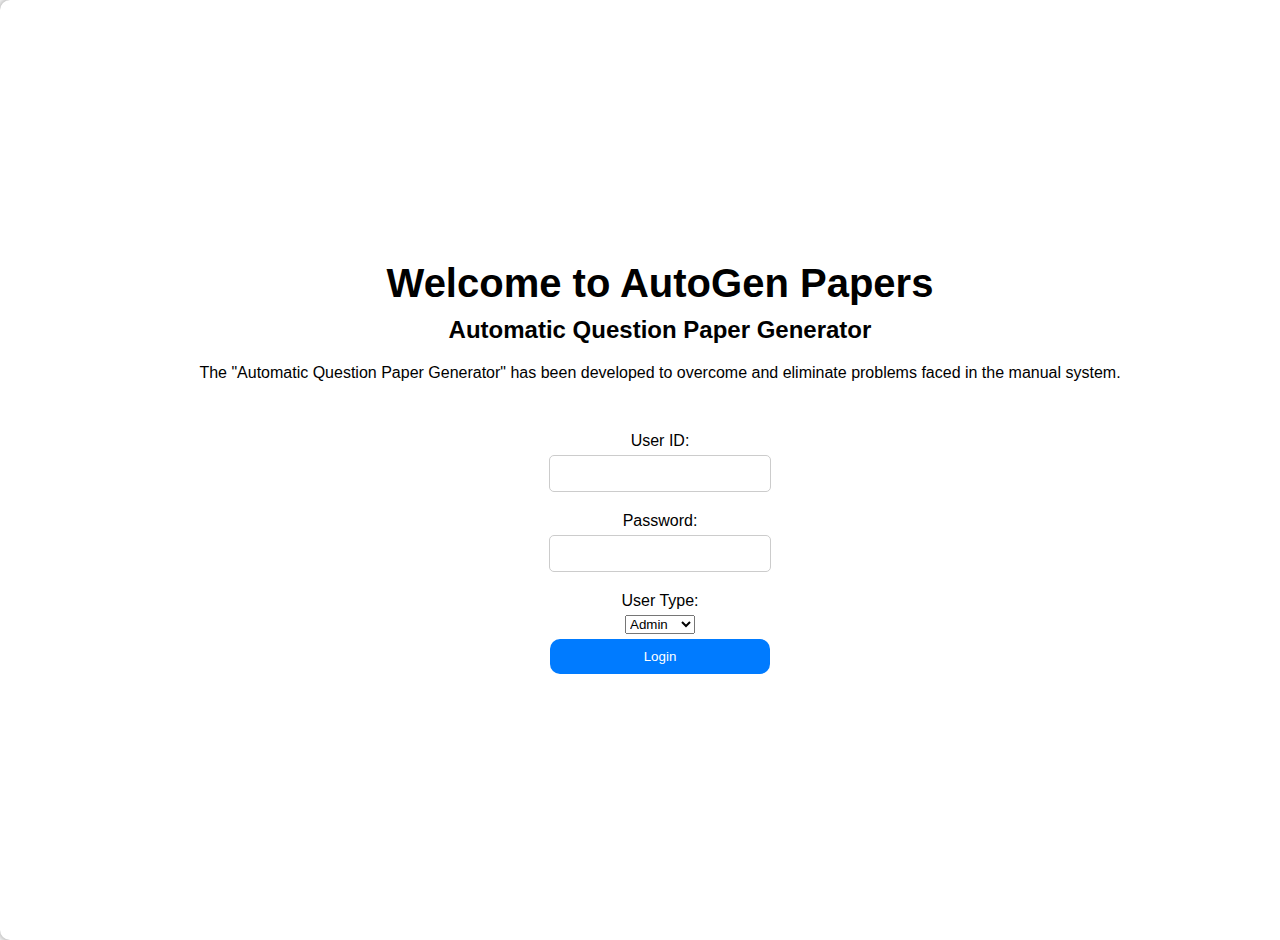
<file: index.html>
<!DOCTYPE html>
<html lang="en">
<head>
    <meta charset="UTF-8">
    <meta name="viewport" content="width=device-width, initial-scale=1.0">
    <title>Automatic Question Paper Generator</title>
    <link rel="stylesheet" href="styles.css">
    <link rel="icon" href="favicon.ico" type="image/x-icon">

</head>
<body>
    <div class="container">
        <header>
            <h1>Welcome to AutoGen Papers</h1>
            <h2>Automatic Question Paper Generator</h2>
            <p>The "Automatic Question Paper Generator" has been developed to overcome and eliminate problems faced in the manual system.</p>
        </header>
        <div class="login-section">
            <form class="login-form">
                <label for="user-id">User ID:</label>
                <input type="text" id="user-id" name="user-id" required>
                
                <label for="password">Password:</label>
                <input type="password" id="password" name="password" required>
                
                <label for="user-type">User Type:</label>
                <select id="user-type" name="user-type">
                    <option value="A">Admin</option>
                    <option value="I">Teacher</option>
                </select>
                
                <input type="submit" value="Login" style="width: 220px; padding: 10px; background-color: #007bff; color: white; border: none; border-radius: 10px; cursor: pointer; margin: 5px;">
            </form>
        </div>
    </div>
    <script>
        document.querySelector('.login-form').addEventListener('submit', function(event) {
            event.preventDefault(); // Prevent form submission

            // Get user input values
            const userId = document.getElementById('user-id').value;
            const password = document.getElementById('password').value;
            const userType = document.getElementById('user-type').value;

            // Example API endpoint
            const apiUrl = 'http://localhost:8080/login'; 

            // Prepare data to send to API
            const loginData = {
                userId: userId,
                password: password
            };

            // Send login data to API
            fetch(apiUrl, {
                method: 'POST',
                headers: {
                    'Content-Type': 'application/json'
                },
                body: JSON.stringify(loginData)
            })
            .then(response => {
                if (response.ok) {
                    return response.text(); // Expect the user type in response
                } else {
                    throw new Error('Login failed. Please check your credentials.');
                }
            })
            .then(userType => {
                if (userType === 'A') {
                    window.location.href = 'adminpage.html';
                } else if (userType === 'I') {
                    window.location.href = 'showQuestions.html';
                } else {
                    alert('Unknown user type.');
                }
            })
            .catch(error => alert(error.message));
        });
    </script>
</body>
</html>
</file>
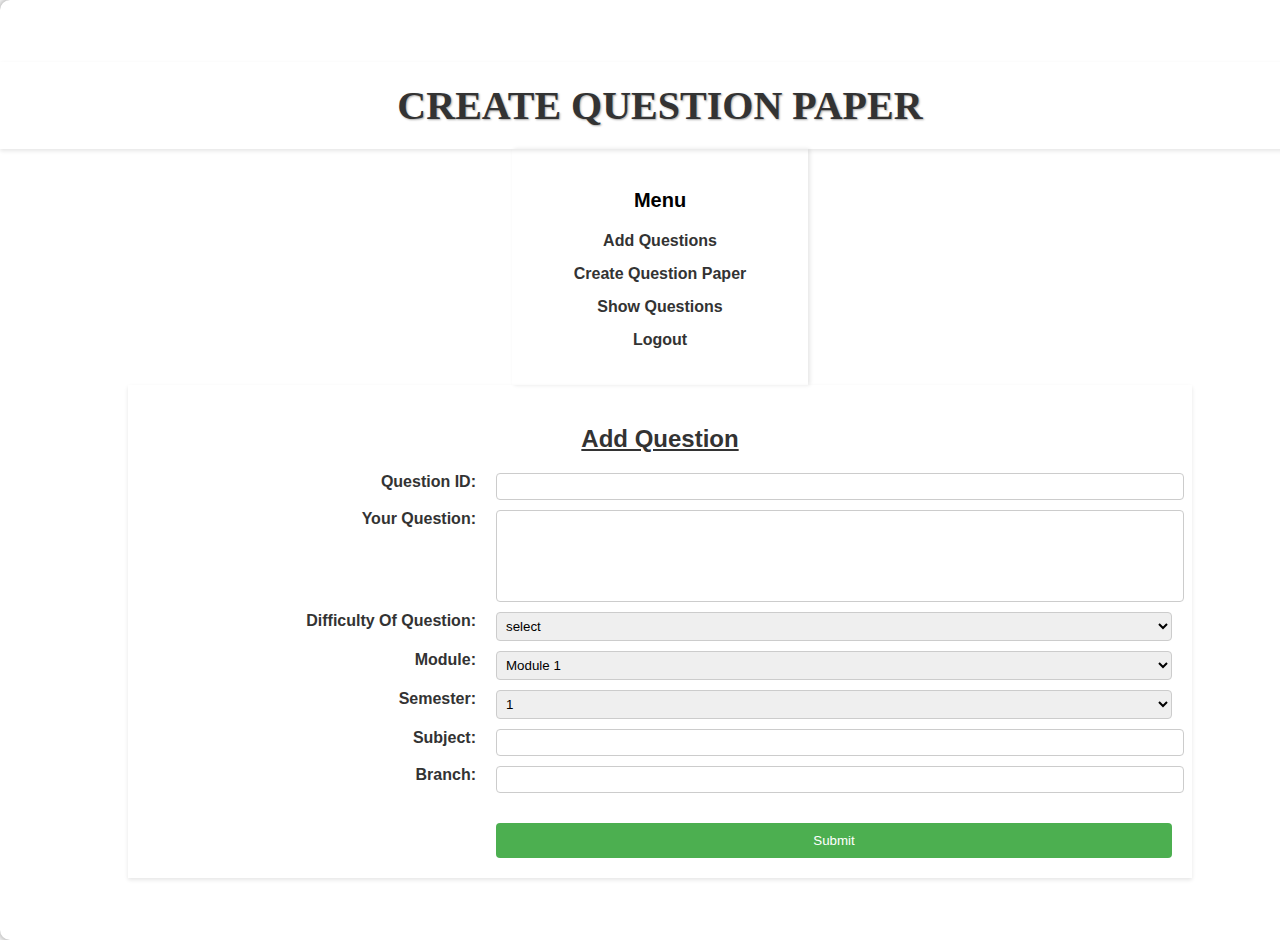
<file: adminpage.html>
<!DOCTYPE html>
<html lang="en">
<head>
    <meta charset="UTF-8">
    <meta name="viewport" content="width=device-width, initial-scale=1.0">
    <title>ADD Question Paper</title>
    <link rel="stylesheet" href="styles.css">
    <link rel="icon" href="favicon.ico" type="image/x-icon">
</head>
<style>
    body {
    font-family: Arial, sans-serif;
    background-image: url('https://www.ednavigator.org/assets/blog-images/_850x566_crop_center-center_82_line_ns/Blurred_Exam_Papers_Web.jpg'); /* Replace with your actual image path */
    background-size: cover;
    background-position: center;
    margin: 0;
    padding: 0;
    color: #000;
}

.container {
    display: flex;
    width: 100%;
    height: 100vh;
}

header {
    text-align: center;
    /* background-color: #fff; */
    padding: 20px;
    width: 100%;
    box-shadow: 0 2px 4px rgba(0, 0, 0, 0.1);
}

h1 {
    font-family: 'Georgia', serif;
    font-size: 36px;
    font-weight: bold;
    color: #333;
    text-shadow: 1px 1px 2px #aaa;
}

  nav {
    /* background-color: #f9f9f9; */
    padding: 20px;
    width: 20%;
    box-shadow: 2px 0 4px rgba(0, 0, 0, 0.1);
}

.menu {
    text-align: center;
}

.menu h3 {
    font-size: 20px;
    margin-bottom: 20px;
}

.menu ul {
    list-style-type: none;
    padding: 0;
}

.menu ul li {
    margin-bottom: 15px;
}

.menu ul li a {
    text-decoration: none;
    color: #333;
    font-weight: bold;
}

.menu ul li a:hover {
    color: #ff0000;
}

.main-content {
    /* background-color: #fff; */
    padding: 20px;
    width: 80%;
    box-shadow: 0 2px 4px rgba(0, 0, 0, 0.1);
}

.main-content h2 {
    text-align: center;
    color: #333;
    margin-bottom: 20px;
    text-decoration: underline;
}

form {
    display: grid;
    grid-template-columns: 1fr 2fr;
    gap: 10px;
}

form label {
    text-align: right;
    padding-right: 10px;
    font-weight: bold;
    color: #333;
}

form input, form textarea, form select {
    width: 100%;
    padding: 5px;
    border: 1px solid #ccc;
    border-radius: 4px;
}

form textarea {
    height: 80px;
    resize: none;
}

form button {
    grid-column: 2 / 3;
    padding: 10px 20px;
    background-color: #4CAF50;
    color: white;
    border: none;
    border-radius: 4px;
    cursor: pointer;
    margin-top: 20px;
}

form button:hover {
    background-color: #45a049;
}

</style>
<body>
    <div class="container">
        <header>
            <h1>CREATE QUESTION PAPER</h1>
        </header>

        <nav>
            <div class="menu">
                <h3>Menu</h3>
                <ul>
                    <li><a href="adminpage.html">Add Questions</a></li>
                    <li><a href="getQuestionPaper.html">Create Question Paper</a></li>
                    <li><a href="showQuestions.html">Show Questions</a></li>
                    <li><a href="index.html">Logout</a></li>
                </ul>
            </div>
        </nav>

        <section class="main-content">
            <h2>Add Question</h2>
            <form action="#" method="POST">
                <label for="question-id">Question ID:</label>
                <input type="text" id="question-id" name="question-id">

                <label for="questionText">Your Question:</label>
                <textarea id="questionText" name="questionText"></textarea>

                <label for="difficulty">Difficulty Of Question:</label>
                <select id="difficulty" name="difficulty">
                    <option value=#>select</option>
                    <option value="all">All</option>
                    <option value="easy">Easy</option>
                    <option value="medium">Medium</option>
                    <option value="hard">Hard</option>
                </select>

                <label for="module">Module:</label>
                <select id="module" name="module">
                    <option value="module1">Module 1</option>
                    <option value="module2">Module 2</option>
                    <option value="module3">Module 3</option>
                    <option value="module4">Module 4</option>
                </select>

                <label for="semester">Semester:</label>
                <select id="semester" name="semester">
                    <option value="1">1</option>
                    <option value="2">2</option>
                    <option value="3">3</option>
                    <option value="4">4</option>
                    <option value="5">5</option>
                    <option value="6">6</option>
                    <option value="7">7</option>
                    <option value="8">8</option>
                </select>

                <label for="subject">Subject:</label>
                <input type="text" id="subject" name="subject">

                <label for="branch">Branch:</label>
                <input type="text" id="branch" name="branch">

                <button type="submit">Submit</button>
            </form>
        </section>
    </div>
    <script>
        document.querySelector('form').addEventListener('submit', function(event) {
    event.preventDefault();

    const questionData = {
        questionId: document.getElementById('question-id').value,
        questionText: document.getElementById('questionText').value,
        difficulty: document.getElementById('difficulty').value,
        module: document.getElementById('module').value,
        semester: document.getElementById('semester').value,
        subject: document.getElementById('subject').value,
        branch: document.getElementById('branch').value
    };

    fetch('http://localhost:8080/api/questions/add', { // Replace with your actual API URL
        method: 'POST',
        headers: {
            'Content-Type': 'application/json'
        },
        body: JSON.stringify(questionData)
    })
    .then(response => response.json())
    .then(data => {
        if (data.success) {
            alert('Question added successfully!');
        } else {
            alert('Question added successfully!');
        }
    })
    .catch(error => console.error('Error:', error));
});

    </script>
</body>
</html>
</file>
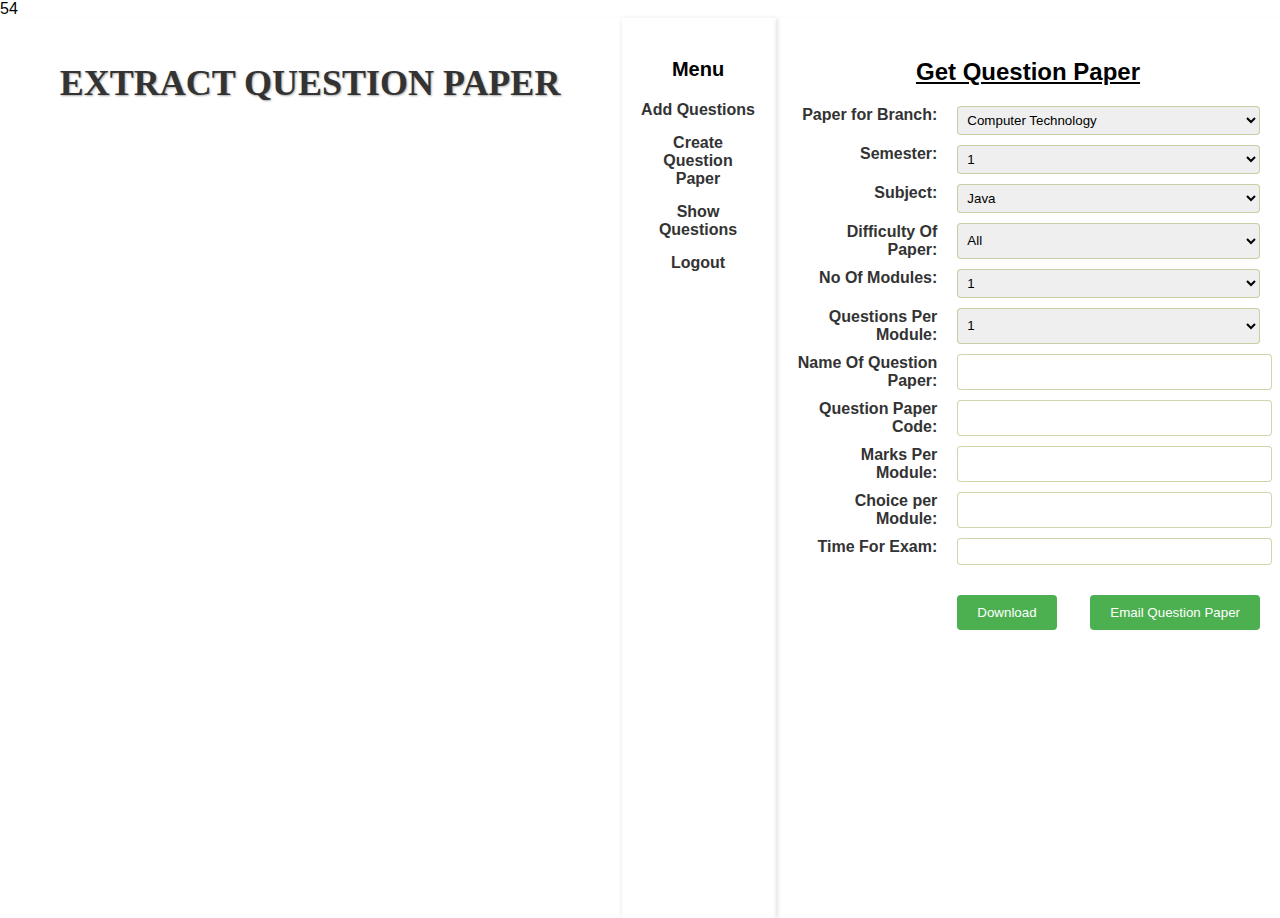
<file: getQuestionPaper.html>
<!DOCTYPE html>
<html lang="en">
<head>
    <meta charset="UTF-8">
    <meta name="viewport" content="width=device-width, initial-scale=1.0">
    <title>Get Question Paper</title>
    <link rel="icon" href="favicon.ico" type="image/x-icon">
</head>
<style>
    body {
    font-family: Arial, sans-serif;
    background-image: url('https://www.ednavigator.org/assets/blog-images/_850x566_crop_center-center_82_line_ns/Blurred_Exam_Papers_Web.jpg'); /* Replace with your actual image path */
    background-size: cover;
    background-position: center;
    margin: 0;
    padding: 0;
    color: #000;
}

.container {
    display: flex;
    width: 100%;
    height: 100vh;
}

header {
    text-align: center;
    /* background-color: #fff; */
    padding: 20px;
    width: 100%;
    box-shadow: 0 2px 4px rgba(0, 0, 0, 0.1);
}

h1 {
    font-family: 'Georgia', serif;
    font-size: 36px;
    font-weight: bold;
    color: #333;
    text-shadow: 1px 1px 2px #aaa;
}

nav {
    /* background-color: #f9f9f9; */
    padding: 20px;
    width: 20%;
    box-shadow: 2px 0 4px rgba(0, 0, 0, 0.1);
}

.menu {
    text-align: center;
}

.menu h3 {
    font-size: 20px;
    margin-bottom: 20px;
}

.menu ul {
    list-style-type: none;
    padding: 0;
}

.menu ul li {
    margin-bottom: 15px;
}

.menu ul li a {
    text-decoration: none;
    color: #333;
    font-weight: bold;
}

.menu ul li a:hover {
    color: #ff0000;
}

.main-content {
    /* background-color: #fff; */
    padding: 20px;
    width: 80%;
    box-shadow: 0 2px 4px rgba(0, 0, 0, 0.1);
}

.main-content h2 {
    text-align: center;
    /* color: #333; */
    margin-bottom: 20px;
    text-decoration: underline;
}

form {
    display: grid;
    grid-template-columns: 1fr 2fr;
    gap: 10px;
}

form label {
    text-align: right;
    padding-right: 10px;
    font-weight: bold;
    color: #333;
}

form select,
form input[type="text"],
form input[type="number"] {
    width: 100%;
    padding: 5px;
    border: 1px solid #9eb25783;
    border-radius: 4px;
}

.buttons {
    grid-column: 2 / 3;
    display: flex;
    justify-content: space-between;
    margin-top: 20px;
}

.buttons button {
    padding: 10px 20px;
    background-color: #4CAF50;
    color: white;
    border: none;
    border-radius: 4px;
    cursor: pointer;
}

.buttons button:hover {
    background-color: #45a049;
}

</style>
<body>54

    
    <div class="container">
        <header>
            <h1>EXTRACT QUESTION PAPER</h1>
        </header>

        <nav>
            <div class="menu">
                <h3>Menu</h3>
                <ul>
                    <li><a href="adminpage.html">Add Questions</a></li>
                    <li><a href="getQuestionPaper.html">Create Question Paper</a></li>
                    <li><a href="showQuestions.html">Show Questions</a></li>
                    <li><a href="index.html">Logout</a></li>
                </ul>
            </div>
        </nav>

        <section class="main-content">
            <h2>Get Question Paper</h2>
            <form>
                <!-- Form elements like before -->
                <label for="branch">Paper for Branch:</label>
                <select id="branch" name="branch">
                    <option value="Computer Technology">Computer Technology</option>
                    <option value="it">IT</option>
                    <option value="me">ME</option>
                    <option value="ce">CE</option>
                    <!-- Add more branch options here -->
                </select>

                <label for="semester">Semester:</label>
                <select id="semester" name="semester">
                    <option value="1">1</option>
                    <option value="2">2</option>
                    <option value="3">3</option>
                    <option value="4">4</option>
                    <option value="5">5</option>
                    <option value="6">6</option>
                    <option value="7">7</option>
                    <option value="8">8</option>
                    <!-- Add more semester options here -->
                </select>

                <label for="subject">Subject:</label>
                <select id="subject" name="subject">
                    <option value="Java">Java</option>
                    <option value="AI">AI</option>
                    <option value="DV">DV</option>
                    <option value="CNS">CNS</option>
                    <!-- Add more subject options here -->
                </select>

                <label for="difficulty">Difficulty Of Paper:</label>
                <select id="difficulty" name="difficulty">
                    <option value="all">All</option>
                    <option value="easy">Easy</option>
                    <option value="medium">Medium</option>
                    <option value="hard">Hard</option>
                    <!-- Add more difficulty levels here -->
                </select>

                <label for="modules">No Of Modules:</label>
                <select id="modules" name="modules">
                    <option value="1">1</option>
                    <option value="2">2</option>
                    <option value="3">3</option>
                    <option value="4">4</option>
                    <option value="5">5</option>
                    <!-- Add more module options here -->
                </select>

                <label for="questions">Questions Per Module:</label>
                <select id="questions" name="questions">
                    <option value="1">1</option>
                    <option value="2">2</option>
                    <option value="3">3</option>
                    <option value="4">4</option>
                    <option value="5">5</option>
                    <option value="1">6</option>
                    <option value="2">7</option>
                    <option value="3">8</option>
                    <option value="4">9</option>
                    <option value="5">10</option>
                    <!-- Add more question options here -->
                </select>

                <label for="name">Name Of Question Paper:</label>
                <input type="text" id="name" name="name">

                <label for="code">Question Paper Code:</label>
                <input type="text" id="code" name="code">

                <label for="marks">Marks Per Module:</label>
                <input type="number" id="marks" name="marks">

                <label for="choice">Choice per Module:</label>
                <input type="number" id="choice" name="choice">

                <label for="time">Time For Exam:</label>
                <input type="text" id="time" name="time">


                <!-- Make sure all elements have the correct IDs -->
                <div class="buttons">
                    <button id="downloadButton" type="button">Download</button>
                    <button id="emailButton" type="button">Email Question Paper</button>
                </div>
                <div id="questionPaper">
                    <!-- The generated question paper will be displayed here -->
                </div>
            </form>
        </section>
    </div>

    <script>
document.getElementById('downloadButton').addEventListener('click', function() {
    const branch = encodeURIComponent(document.getElementById('branch').value);
    const semester = encodeURIComponent(document.getElementById('semester').value);
    const subject = encodeURIComponent(document.getElementById('subject').value);
    const difficulty = encodeURIComponent(document.getElementById('difficulty').value);
    const name = encodeURIComponent(document.getElementById('name').value);
    const code = encodeURIComponent(document.getElementById('code').value);

    // Ensure marks and choice are parsed as integers
    const marks = parseInt(document.getElementById('marks').value, 10);
    const choice = parseInt(document.getElementById('choice').value, 10);

    const time = encodeURIComponent(document.getElementById('time').value);

    // Check for NaN (Not-a-Number) and handle appropriately if necessary
    if (isNaN(marks) || isNaN(choice)) {
        alert("Please enter valid numbers for marks and choice.");
        return;
    }

    const url = `http://localhost:8080/api/questions/download?branch=${branch}&semester=${semester}&subject=${subject}&difficulty=${difficulty}&name=${name}&code=${code}&marks=${marks}&choice=${choice}&time=${time}`;

    fetch(url)
        .then(response => response.blob())
        .then(blob => {
            const url = window.URL.createObjectURL(new Blob([blob]));
            const a = document.createElement('a');
            a.style.display = 'none';
            a.href = url;
            a.download = 'QuestionPaper.pdf';
            document.body.appendChild(a);
            a.click();
            window.URL.revokeObjectURL(url);
        })
        .catch(error => console.error('Error downloading question paper:', error));
});

        document.getElementById('emailButton').addEventListener('click', function() {
            const branch = document.getElementById('branch').value;
            const semester = document.getElementById('semester').value;
            const subject = document.getElementById('subject').value;
            const difficulty = document.getElementById('difficulty').value;
            const userEmail = prompt('Please enter your email address:');

            fetch('/api/questions/email', {
                method: 'POST',
                headers: {
                    'Content-Type': 'application/json'
                },
                body: JSON.stringify({
                    branch: branch,
                    semester: semester,
                    subject: subject,
                    difficulty: difficulty,
                    email: userEmail
                })
            })
            .then(response => response.json())
            .then(data => {
                alert('Email sent successfully!');
            })
            .catch(error => console.error('Error sending email:', error));
        });
    </script>
</body>
</html>
</file>
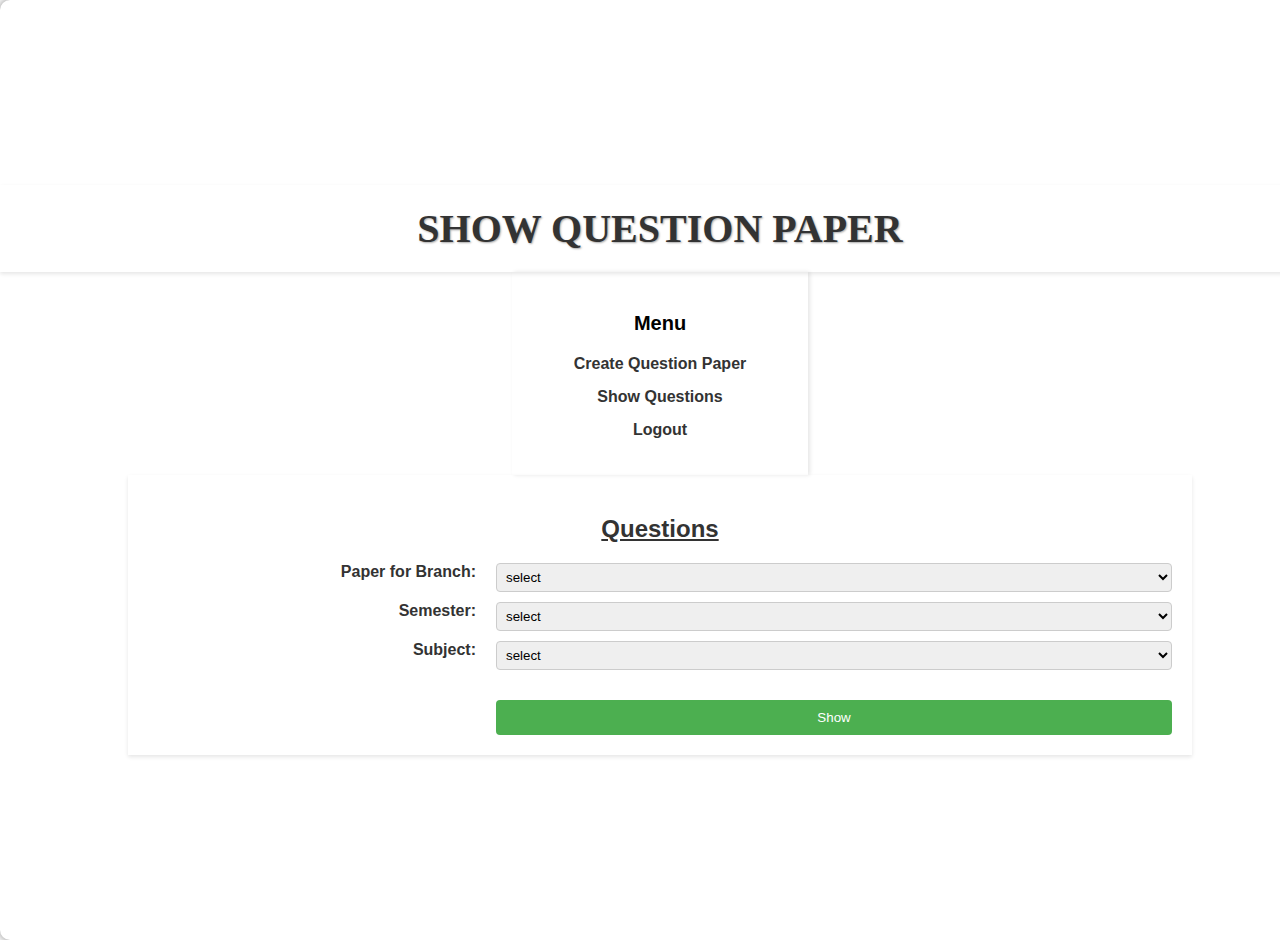
<file: showQuestions.html>
<!DOCTYPE html>
<html lang="en">
<head>
    <meta charset="UTF-8">
    <meta name="viewport" content="width=device-width, initial-scale=1.0">
    <title>Create Question Paper</title>
    <link rel="stylesheet" href="styles.css">
    <style>
body {
    font-family: Arial, sans-serif;
    background-image: url('https://www.ednavigator.org/assets/blog-images/_850x566_crop_center-center_82_line_ns/Blurred_Exam_Papers_Web.jpg'); /* Replace with your actual image path */
    background-size: cover;
    background-position: center;
    margin: 0;
    padding: 0;
    color: #000;
}

.container {
    display: flex;
    width: 100%;
    height: 100vh;
}

header {
    text-align: center;
    /* background-color: #fff; */
    padding: 20px;
    width: 100%;
    box-shadow: 0 2px 4px rgba(0, 0, 0, 0.1);
}

h1 {
    font-family: 'Georgia', serif;
    font-size: 36px;
    font-weight: bold;
    color: #333;
    text-shadow: 1px 1px 2px #aaa;
}

aside {
    /* background-color: #f9f9f9; */
    padding: 20px;
    width: 20%;
    box-shadow: 2px 0 4px rgba(0, 0, 0, 0.1);
}

.menu {
    text-align: center;
}

.menu h3 {
    font-size: 20px;
    margin-bottom: 20px;
}

.menu ul {
    list-style-type: none;
    padding: 0;
}

.menu ul li {
    margin-bottom: 15px;
}

.menu ul li a {
    text-decoration: none;
    color: #333;
    font-weight: bold;
}

.menu ul li a:hover {
    color: #ff0000;
}

.main-content {
    /* background-color: #fff; */
    padding: 20px;
    width: 80%;
    box-shadow: 0 2px 4px rgba(0, 0, 0, 0.1);
}

.main-content h2 {
    text-align: center;
    color: #333;
    margin-bottom: 20px;
    text-decoration: underline;
}

form {
    display: grid;
    grid-template-columns: 1fr 2fr;
    gap: 10px;
}

form label {
    text-align: right;
    padding-right: 10px;
    font-weight: bold;
    color: #333;
}

form select {
    width: 100%;
    padding: 5px;
    border: 1px solid #ccc;
    border-radius: 4px;
}

form button {
    grid-column: 2 / 3;
    padding: 10px 20px;
    background-color: #4CAF50;
    color: white;
    border: none;
    border-radius: 4px;
    cursor: pointer;
    margin-top: 20px;
}

form button:hover {
    background-color: #45a049;
}
 
    </style>
</head>
<body>
    <div class="container">
        <header>
            <h1>SHOW QUESTION PAPER</h1>
        </header>

        <aside>
            <div class="menu">
                <h3>Menu</h3>
                <ul>
                    <!-- <li><a href="adminpage.html">Add Questions</a></li> -->
                    <li><a href="getQuestionPaper.html">Create Question Paper</a></li>
                    <li><a href="showQuestions.html">Show Questions</a></li>
                    <li><a href="index.html">Logout</a></li>
                </ul>
            </div>
        </aside>

        <section class="main-content">
            <h2>Questions</h2>
            <form action="#" method="POST">
                <label for="branch">Paper for Branch:</label>
                <select id="branch" name="branch">
                    <option value="#">select </option>
                    <option value="Computer Technology">CT</option>
                    <option value="Information Technology">IT</option>
                    <option value="Mechanical Engineering">ME</option>
                    <option value="Civil Engineering">CE</option>
                    <!-- Add more branch options here -->
                </select>

                <label for="semester">Semester:</label>
                <select id="semester" name="semester">
                    <option value="#">select</option>
                    <option value="1">1</option>
                    <option value="2">2</option>
                    <option value="3">3</option>
                    <option value="4">4</option>
                    <option value="5">5</option>
                    <option value="6">6</option>
                    <option value="7">7</option>
                    <option value="8">8</option>
                    <!-- Add more semester options here -->
                </select>

                <label for="subject">Subject:</label>
                <select id="subject" name="subject">
                    <option value="#">select</option>
                    <option value="DWM">DWM</option>
                    <option value="AI">AI</option>
                    <option value="DV">DV</option>
                    <option value="CNS">CNS</option>
                    <option value="Java">Java</option>
                    <!-- Add more subject options here -->
                </select>

                <button type="submit">Show</button>
            </form>
        </section>
    </div>
</body>
<script>
    document.querySelector('form').addEventListener('submit', function(event) {
    event.preventDefault(); // Prevent the default form submission

    const branch = document.getElementById('branch').value;
    const semester = document.getElementById('semester').value;
    const subject = document.getElementById('subject').value;

    fetch(`http://localhost:8080/api/questions?branch=${encodeURIComponent(branch)}&semester=${encodeURIComponent(semester)}&subject=${encodeURIComponent(subject)}`)
        .then(response => response.json())
        .then(data => {
            // Create an area to display the questions
            const questionsSection = document.createElement('section');
            questionsSection.className = 'questions-section';

            data.forEach(question => {
                const questionDiv = document.createElement('div');
                questionDiv.className = 'question-item';

                // Display question text
                const questionText = document.createElement('p');
                questionText.textContent = `Question: ${question.questionText}`;
                questionDiv.appendChild(questionText);

                // Display difficulty
                const difficulty = document.createElement('p');
                difficulty.textContent = `Difficulty: ${question.difficulty}`;
                questionDiv.appendChild(difficulty);

                questionsSection.appendChild(questionDiv);
            });

            // If a previous questions section exists, replace it
            const existingSection = document.querySelector('.questions-section');
            if (existingSection) {
                existingSection.replaceWith(questionsSection);
            } else {
                document.body.appendChild(questionsSection);
            }
        })
        .catch(error => console.error('Error fetching questions:', error));
});

</script>
</html>
</file>
<file: styles.css>
body {
    font-family: Arial, sans-serif;
    background-image: url('https://www.ednavigator.org/assets/blog-images/_850x566_crop_center-center_82_line_ns/Blurred_Exam_Papers_Web.jpg');
    background-size: cover;
    margin: 0;
    padding: 0;
}

.container {
    width: 100%;
    height: 100vh;
    display: flex;
    flex-direction: column;
    align-items: center;
    justify-content: center;
    text-align: center;
    /* background-color: rgba(255, 255, 255, 0.8); */
    padding: 20px;
    border-radius: 10px;
    box-shadow: 0 0 10px rgba(0, 0, 0, 0.5);
}

header h1 {
    margin: 0;
    font-size: 2.5em;
}

header h2 {
    margin: 10px 0;
    font-size: 1.5em;
}

header p {
    margin: 20px 0;
    font-size: 1em;
}

.login-section {
    margin-top: 20px;
}

.login-form {
    display: flex;
    flex-direction: column;
    align-items: center;
}

.login-form label {
    margin: 10px 0 5px;
}

.login-form input {
    width: 200px;
    padding: 10px;
    margin-bottom: 10px;
    border: 1px solid #ccc;
    border-radius: 5px;
}

.login-form button {
    width: 220px;
    padding: 10px;
    background-color: #007bff;
    color: white;
    border: black;
    border-radius: 10px;
    cursor: pointer;
    margin: 5px;
}

.login-form button:hover {
    background-color: #0056b3;
}
</file>
